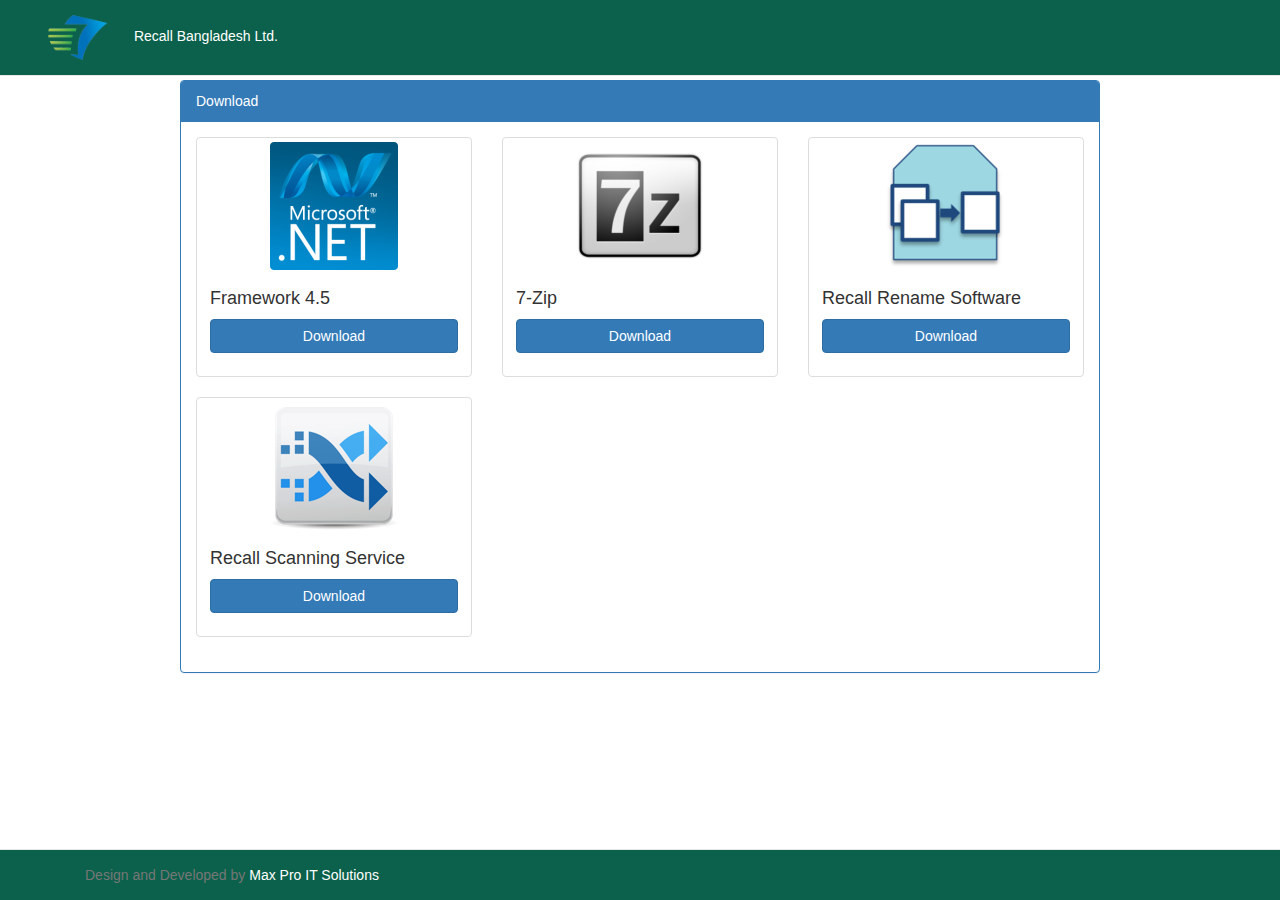
<file: PublishApplication/Index.htm>
﻿<!DOCTYPE html PUBLIC "-//W3C//DTD XHTML 1.0 Transitional//EN" "http://www.w3.org/TR/xhtml1/DTD/xhtml1-transitional.dtd">
<html xmlns="http://www.w3.org/1999/xhtml">
<head>
    <title>Recall BD Ltd.</title>
    <link href="Content/site.css" rel="stylesheet" type="text/css" />
    <link href="Content/bootstrap.min.css" rel="stylesheet" type="text/css" />
</head>
<body>
    <div class="container">
        <nav class="navbar navbar-default navbar-fixed-top">
          <div class="container-fluid">
          <div class="navbar-header">
                <button type="button" class="navbar-toggle" data-toggle="collapse" data-target=".navbar-collapse">
                    <span class="sr-only">Toggle navigation</span> <span class="icon-bar"></span><span
                        class="icon-bar"></span><span class="icon-bar"></span>
                </button>
                <!--<a class="navbar-brand" http://www.recall.com.bd/" target="_blank">
                <img alt="Brand" src="images/recall_logo.png">
              </a>-->
            </div>
            <div class="navbar-collapse collapse">
                <ul class="nav navbar-nav" style="">
                    <li class="" style="">
                        <a href="http://www.recall.com.bd/" class="logo" target="_blank">
                            <img src="images/recall_logo.png" /> Recall Bangladesh Ltd.
                        </a>
                    </li>
                </ul>
            </div>
          </div>
        </nav>
        <div class="col-md-offset-1 col-md-10">
            <div class="panel panel-primary">
                <div class="panel-heading">
                    Download</div>
                <div class="panel-body">
                    <div class="row">
                        <div class="col-sm-6 col-md-4">
                            <div class="thumbnail">
                                <img src="images/netframework.png" alt=".Net Framework 4.5">
                                <div class="caption">
                                    <h4>
                                        Framework 4.5</h3>
                                        <p>
                                            <a href="Download/Framework4.5.rar" class="btn btn-primary btn-block" role="button">
                                                Download</a></p>
                                </div>
                            </div>
                        </div>
                        <div class="col-sm-6 col-md-4">
                            <div class="thumbnail">
                                <img src="images/7zip.png" alt=".Net Framework 4.5">
                                <div class="caption">
                                    <h4>
                                        7-Zip</h3>
                                        <p>
                                            <a href="Download/7-zip.rar" class="btn btn-primary btn-block" role="button">Download</a></p>
                                </div>
                            </div>
                        </div>
                        <div class="col-sm-6 col-md-4">
                            <div class="thumbnail">
                                <img src="images/Scanning.ico" alt="Scanning Software">
                                <div class="caption">
                                    <h4>
                                        Recall Rename Software</h3>
                                        <p>
                                            <a href="Download/Setup.rar" class="btn btn-primary btn-block" role="button">Download</a></p>
                                </div>
                            </div>
                        </div>
                        <div class="col-sm-6 col-md-4">
                            <div class="thumbnail">
                                <img src="images/scanning_service.png" alt="Scanning service">
                                <div class="caption">
                                    <h4>
                                        Recall Scanning Service</h3>
                                        <p>
                                            <a href="Download/ServiceSetup.rar" class="btn btn-primary btn-block" role="button">Download</a></p>
                                </div>
                            </div>
                        </div>
                    </div>
                </div>
            </div>
        </div>
    </div>
    <nav class="navbar navbar-default navbar-fixed-bottom">
      <div class="container">
        <p class="navbar-text">Design and Developed by <a class="alert-link" href="http://maxproit.net" target="_blank">Max Pro IT Solutions</a></p>
      </div>
    </nav>
    <script src="Scripts/jquery-3.1.1.min.js" type="text/javascript"></script>
    <script src="Scripts/bootstrap.min.js" type="text/javascript"></script>
</body>
</html>
</file>
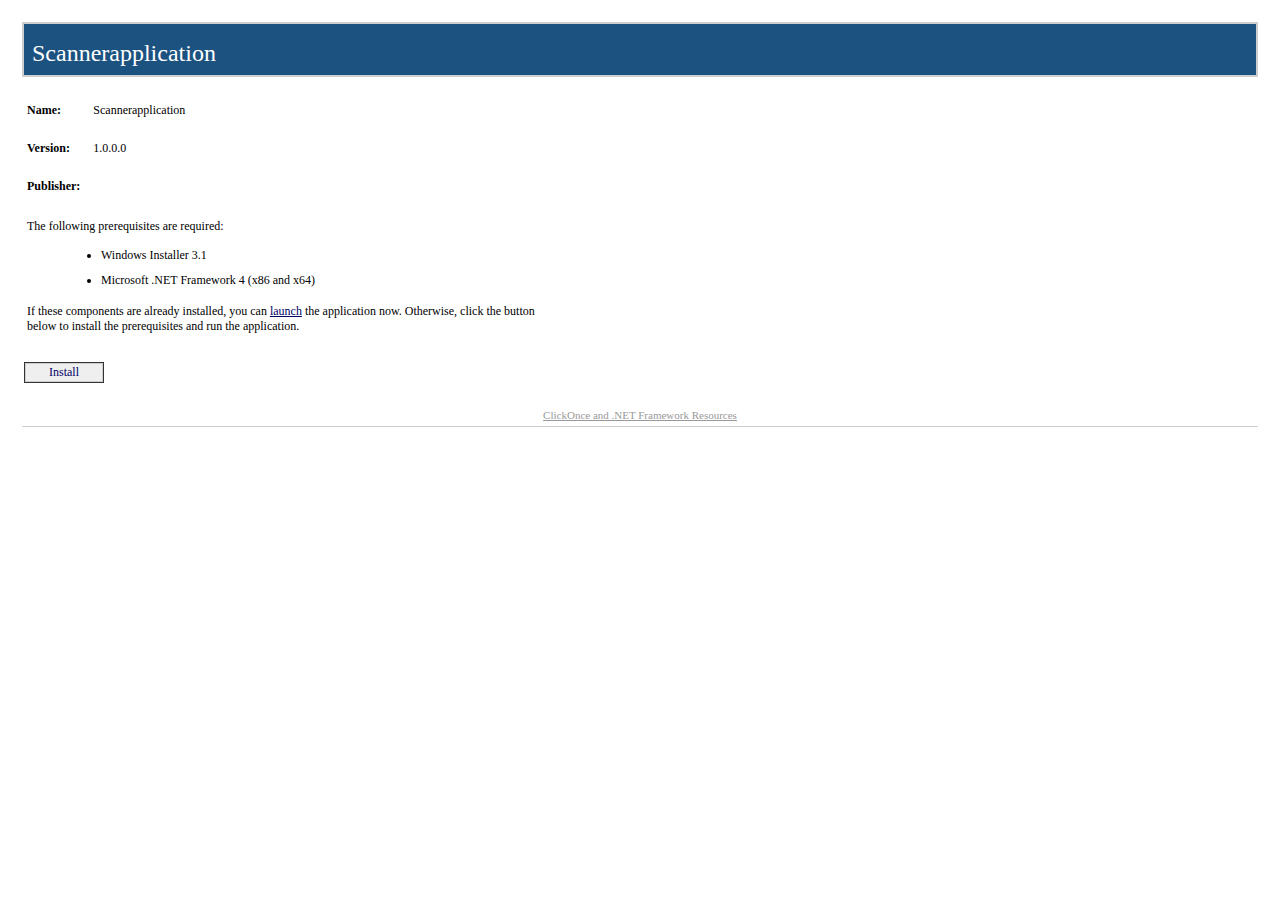
<file: Scannerapplication/publish/publish.htm>
﻿<HTML>
  <HEAD>
    <TITLE>Scannerapplication</TITLE>
    <META HTTP-EQUIV="Content-Type" CONTENT="text/html; charset=utf-8" />
    <STYLE TYPE="text/css">
<!--
BODY{margin-top:20px; margin-left:20px; margin-right:20px; color:#000000; font-family:Tahoma; background-color:white}
A:link {font-weight:normal; color:#000066; text-decoration:none}
A:visited {font-weight:normal; color:#000066; text-decoration:none}
A:active {font-weight:normal; text-decoration:none}
A:hover {font-weight:normal; color:#FF6600; text-decoration:none}
P {margin-top:0px; margin-bottom:12px; color:#000000; font-family:Tahoma}
PRE {border-right:#f0f0e0 1px solid; padding-right:5px; border-top:#f0f0e0 1px solid; margin-top:-5px; padding-left:5px; font-size:x-small; padding-bottom:5px; border-left:#f0f0e0 1px solid; padding-top:5px; border-bottom:#f0f0e0 1px solid; font-family:Courier New; background-color:#e5e5cc}
TD {font-size:12px; color:#000000; font-family:Tahoma}
H2 {border-top: #003366 1px solid; margin-top:25px; font-weight:bold; font-size:1.5em; margin-bottom:10px; margin-left:-15px; color:#003366}
H3 {margin-top:10px; font-size: 1.1em; margin-bottom: 10px; margin-left: -15px; color: #000000}
UL {margin-top:10px; margin-left:20px}
OL {margin-top:10px; margin-left:20px}
LI {margin-top:10px; color: #000000}
FONT.value {font-weight:bold; color:darkblue}
FONT.key {font-weight: bold; color: darkgreen}
.divTag {border:1px; border-style:solid; background-color:#FFFFFF; text-decoration:none; height:auto; width:auto; background-color:#cecece}
.BannerColumn {background-color:#000000}
.Banner {border:0; padding:0; height:8px; margin-top:0px; color:#ffffff; filter:progid:DXImageTransform.Microsoft.Gradient(GradientType=1,StartColorStr='#1c5280',EndColorStr='#FFFFFF');}
.BannerTextCompany {font:bold; font-size:18pt; color:#cecece; font-family:Tahoma; height:0px; margin-top:0; margin-left:8px; margin-bottom:0; padding:0px; white-space:nowrap; filter:progid:DXImageTransform.Microsoft.dropshadow(OffX=2,OffY=2,Color='black',Positive='true');}
.BannerTextApplication {font:bold; font-size:18pt; font-family:Tahoma; height:0px; margin-top:0; margin-left:8px; margin-bottom:0; padding:0px; white-space:nowrap; filter:progid:DXImageTransform.Microsoft.dropshadow(OffX=2,OffY=2,Color='black',Positive='true');}
.BannerText {font:bold; font-size:18pt; font-family:Tahoma; height:0px; margin-top:0; margin-left:8px; margin-bottom:0; padding:0px; filter:progid:DXImageTransform.Microsoft.dropshadow(OffX=2,OffY=2,Color='black',Positive='true');}
.BannerSubhead {border:0; padding:0; height:16px; margin-top:0px; margin-left:10px; color:#ffffff; filter:progid:DXImageTransform.Microsoft.Gradient(GradientType=1,StartColorStr='#4B3E1A',EndColorStr='#FFFFFF');}
.BannerSubheadText {font:bold; height:11px; font-size:11px; font-family:Tahoma; margin-top:1; margin-left:10; filter:progid:DXImageTransform.Microsoft.dropshadow(OffX=2,OffY=2,Color='black',Positive='true');}
.FooterRule {border:0; padding:0; height:1px; margin:0px; color:#ffffff; filter:progid:DXImageTransform.Microsoft.Gradient(GradientType=1,StartColorStr='#4B3E1A',EndColorStr='#FFFFFF');}
.FooterText {font-size:11px; font-weight:normal; text-decoration:none; font-family:Tahoma; margin-top:10; margin-left:0px; margin-bottom:2; padding:0px; color:#999999; white-space:nowrap}
.FooterText A:link {font-weight:normal; color:#999999; text-decoration:underline}
.FooterText A:visited {font-weight:normal; color:#999999; text-decoration:underline}
.FooterText A:active {font-weight:normal; color:#999999; text-decoration:underline}
.FooterText A:hover {font-weight:normal; color:#FF6600; text-decoration:underline}
.ClickOnceInfoText {font-size:11px; font-weight:normal; text-decoration:none; font-family:Tahoma; margin-top:0; margin-right:2px; margin-bottom:0; padding:0px; color:#000000}
.InstallTextStyle {font:bold; font-size:14pt; font-family:Tahoma; a:#FF0000; text-decoration:None}
.DetailsStyle {margin-left:30px}
.ItemStyle {margin-left:-15px; font-weight:bold}
.StartColorStr {background-color:#4B3E1A}
.JustThisApp A:link {font-weight:normal; color:#000066; text-decoration:underline}
.JustThisApp A:visited {font-weight:normal; color:#000066; text-decoration:underline}
.JustThisApp A:active {font-weight:normal; text-decoration:underline}
.JustThisApp A:hover {font-weight:normal; color:#FF6600; text-decoration:underline}
-->

</STYLE>

<SCRIPT LANGUAGE="JavaScript">
<!--
runtimeVersion = "4.0.0";
checkClient = false;
directLink = "Scannerapplication.application";


function Initialize()
{
  if (HasRuntimeVersion(runtimeVersion, false) || (checkClient && HasRuntimeVersion(runtimeVersion, checkClient)))
  {
    InstallButton.href = directLink;
    BootstrapperSection.style.display = "none";
  }
}
function HasRuntimeVersion(v, c)
{
  var va = GetVersion(v);
  var i;
  var a = navigator.userAgent.match(/\.NET CLR [0-9.]+/g);
  if(va[0]==4)
    a = navigator.userAgent.match(/\.NET[0-9.]+E/g);
  if (c)
  {
    a = navigator.userAgent.match(/\.NET Client [0-9.]+/g);
    if (va[0]==4)
       a = navigator.userAgent.match(/\.NET[0-9.]+C/g);
  }
  if (a != null)
    for (i = 0; i < a.length; ++i)
      if (CompareVersions(va, GetVersion(a[i])) <= 0)
                                return true;
  return false;
}
function GetVersion(v)
{
  var a = v.match(/([0-9]+)\.([0-9]+)\.([0-9]+)/i);
  if(a==null)
     a = v.match(/([0-9]+)\.([0-9]+)/i);
  return a.slice(1);
}
function CompareVersions(v1, v2)
{
   if(v1.length>v2.length)
   {
      v2[v2.length]=0;
   }  
   else if(v1.length<v2.length)
   {
      v1[v1.length]=0;
   }

  for (i = 0; i < v1.length; ++i)
  {
    var n1 = new Number(v1[i]);
    var n2 = new Number(v2[i]);
    if (n1 < n2)
      return -1;
    if (n1 > n2)
      return 1;
  }
  return 0;
}

-->
</SCRIPT>

</HEAD>
  <BODY ONLOAD="Initialize()">
    <TABLE WIDTH="100%" CELLPADDING="0" CELLSPACING="2" BORDER="0">

<!-- Begin Banner -->
<TR><TD><TABLE CELLPADDING="2" CELLSPACING="0" BORDER="0" BGCOLOR="#cecece" WIDTH="100%"><TR><TD><TABLE BGCOLOR="#1c5280" WIDTH="100%" CELLPADDING="0" CELLSPACING="0" BORDER="0"><TR><TD CLASS="Banner" /></TR><TR><TD CLASS="Banner"><SPAN CLASS="BannerTextCompany" /></TD></TR><TR><TD CLASS="Banner"><SPAN CLASS="BannerTextApplication">Scannerapplication</SPAN></TD></TR><TR><TD CLASS="Banner" ALIGN="RIGHT" /></TR></TABLE></TD></TR></TABLE></TD></TR>
<!-- End Banner -->


<!-- Begin Dialog -->
<TR><TD ALIGN="LEFT"><TABLE CELLPADDING="2" CELLSPACING="0" BORDER="0" WIDTH="540"><TR><TD WIDTH="496">

<!-- Begin AppInfo -->
<TABLE><TR><TD COLSPAN="3">&nbsp;</TD></TR><TR><TD><B>Name:</B></TD><TD WIDTH="5"><SPACER TYPE="block" WIDTH="10" /></TD><TD>Scannerapplication</TD></TR><TR><TD COLSPAN="3">&nbsp;</TD></TR><TR><TD><B>Version:</B></TD><TD WIDTH="5"><SPACER TYPE="block" WIDTH="10" /></TD><TD>1.0.0.0</TD></TR><TR><TD COLSPAN="3">&nbsp;</TD></TR><TR><TD><B>Publisher:</B></TD><TD WIDTH="5"><SPACER TYPE="block" WIDTH="10" /></TD><TD /></TR><tr><td colspan="3">&nbsp;</td></tr></TABLE>
<!-- End AppInfo -->


<!-- Begin Prerequisites -->
<TABLE ID="BootstrapperSection" BORDER="0"><TR><TD COLSPAN="2">The following prerequisites are required:</TD></TR><TR><TD WIDTH="10">&nbsp;</TD><TD><UL>
<LI>Windows Installer 3.1</LI>
<LI>Microsoft .NET Framework 4 (x86 and x64)</LI>
</UL></TD></TR><TR><TD COLSPAN="2">
If these components are already installed, you can <SPAN CLASS="JustThisApp"><A HREF="Scannerapplication.application">launch</A></SPAN> the application now. Otherwise, click the button below to install the prerequisites and run the application.
</TD></TR><TR><TD COLSPAN="2">&nbsp;</TD></TR></TABLE>
<!-- End Prerequisites -->


</TD></TR></TABLE>
<!-- Begin Buttons -->
<TR><TD ALIGN="LEFT"><TABLE CELLPADDING="2" CELLSPACING="0" BORDER="0" WIDTH="540" STYLE="cursor:hand" ONCLICK="window.navigate(InstallButton.href)"><TR><TD ALIGN="LEFT"><TABLE CELLPADDING="1" BGCOLOR="#333333" CELLSPACING="0" BORDER="0"><TR><TD><TABLE CELLPADDING="1" BGCOLOR="#cecece" CELLSPACING="0" BORDER="0"><TR><TD><TABLE CELLPADDING="1" BGCOLOR="#efefef" CELLSPACING="0" BORDER="0"><TR><TD WIDTH="20"><SPACER TYPE="block" WIDTH="20" HEIGHT="1" /></TD><TD><A ID="InstallButton" HREF="setup.exe">Install</A></TD><TD width="20"><SPACER TYPE="block" WIDTH="20" HEIGHT="1" /></TD></TR></TABLE></TD></TR></TABLE></TD></TR></TABLE></TD><TD WIDTH="15%" ALIGN="right" /></TR></TABLE></TD></TR>
<!-- End Buttons -->
</TD></TR>
<!-- End Dialog -->



<!-- Spacer Row -->
<TR><TD>&nbsp;</TD></TR>

<TR><TD>
<!-- Begin Footer -->
<TABLE WIDTH="100%" CELLPADDING="0" CELLSPACING="0" BORDER="0" BGCOLOR="#ffffff"><TR><TD HEIGHT="5"><SPACER TYPE="block" HEIGHT="5" /></TD></TR><TR><TD CLASS="FooterText" ALIGN="center"><A HREF="http://go.microsoft.com/fwlink/?LinkId=154571">ClickOnce and .NET Framework Resources</A>
</TD></TR><TR><TD HEIGHT="5"><SPACER TYPE="block" HEIGHT="5" /></TD></TR><TR><TD HEIGHT="1" bgcolor="#cecece"><SPACER TYPE="block" HEIGHT="1" /></TD></TR></TABLE>
<!-- End Footer -->
</TD></TR>

</TABLE>
  </BODY>
</HTML>
</file>
<file: PublishApplication/Content/site.css>
﻿div.desc
{
    background-color: #000;
    bottom: 0;
    color: #fff;
    left: 0;
    opacity: 0.5;
    position: absolute;
    width: 100%;
}

.fix
{
    width: 100%;
    padding: 0px;
}

.footer
{
    position: absolute;
    bottom: 0;
    width: 100%; /* Set the fixed height of the footer here */
    height: 60px;
    background-color: #f5f5f5;
    padding: 20px;
}

.logo
{
    text-align: center;
}
.logo img
{
    width: 100px;
}
.logo p
{
    color: #272727;
    font-size: 40px;
    margin-top: 1px;
}
.logo p span
{
    color: lightgreen;
}
.navbar
{
    background: #0B614B !important;
}

.navbar a
{
    color: White !important;
}

.example2 .navbar-brand > img
{
    padding: 7px 15px;
}

body
{
    padding-top: 80px !important;
}
</file>
